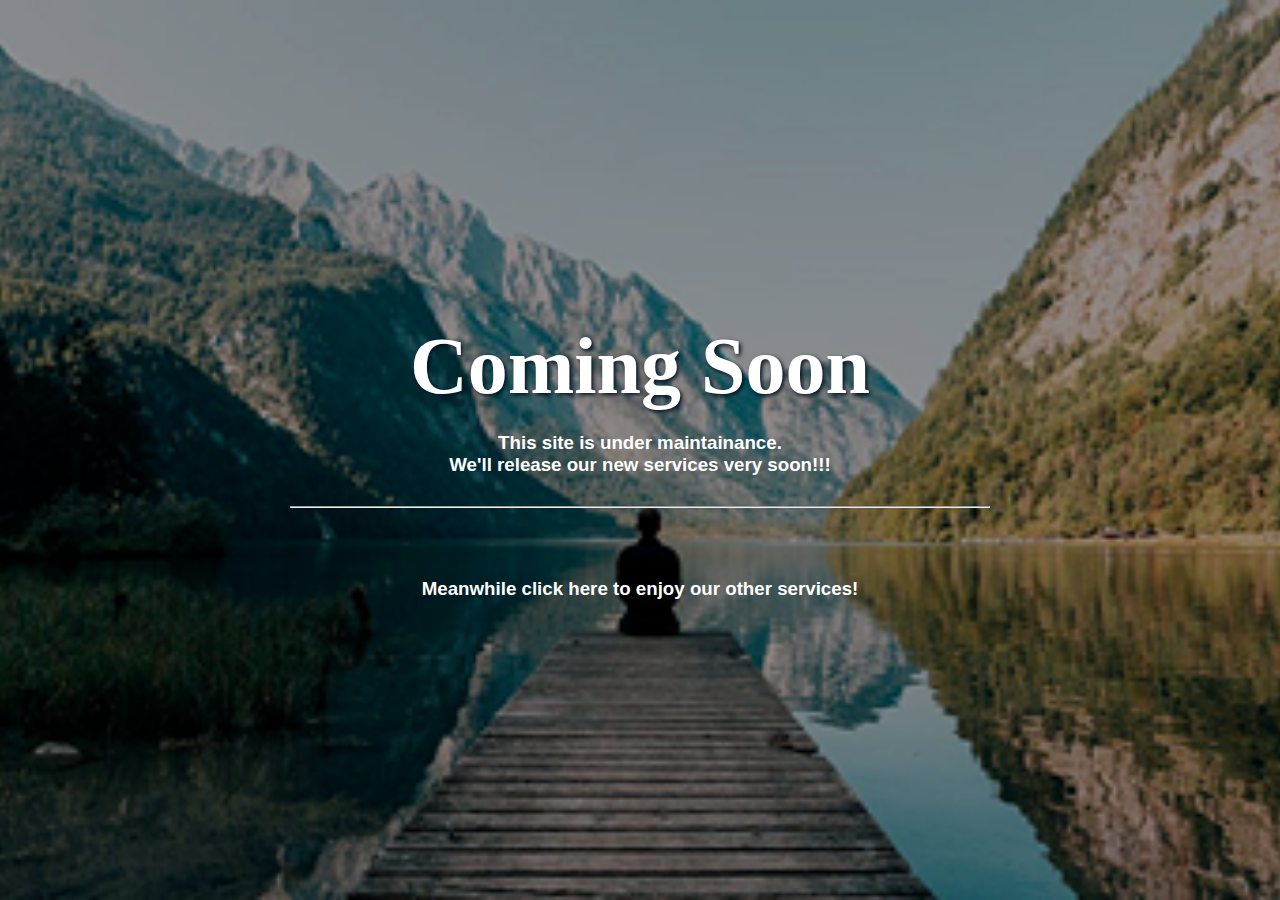
<file: html/comingSoon.html>
<!DOCTYPE html>
<html lang="en">
  <head>
    <meta charset="UTF-8" />
    <meta http-equiv="X-UA-Compatible" content="IE=edge" />
    <meta name="viewport" content="width=device-width, initial-scale=1.0" />
    <link rel ="icon" href="../images/favicon-enhanced.png">
    <link rel="stylesheet" href="../css/styles.css" />
    <link rel="preconnect" href="https://fonts.googleapis.com">
<link rel="preconnect" href="https://fonts.gstatic.com" crossorigin>
<link href="https://fonts.googleapis.com/css2?family=Cedarville+Cursive&family=Dancing+Script&family=Itim&family=Oleo+Script+Swash+Caps&family=Permanent+Marker&display=swap" rel="stylesheet">
    <title>Sukoon - Coming Soon</title>
  </head>
  <body>
      <h1>Coming Soon</h1>
      <h3>This site is under maintainance.<br />We'll release our new services very
        soon!!!</h3>
      <hr>
      <p id="launch"></p>
      <h3><a href="https://sukoon-stress-free.netlify.app/#services">Meanwhile click here to enjoy our other services!</a></h3>
  
    </body>
<!--     <script src="../js/comingSoon.js"></script> -->
</html>
</file>
<file: css/styles.css>
* {
  box-sizing: border-box;
}


*{
  margin: 0%;
  padding: 0%;
  box-sizing: border-box;
}
body{
  background-image: url("../images/coming_soon_bg.png");
  background-color: black;
  background-repeat: no-repeat;
  background-size: cover;
  background-position: center center;
  height: 100vh;
  font-family: "Poppins", sans-serif;
  display: flex;
  flex-direction: column;
  align-items: center;
  justify-content: center;
  text-align: center;
  margin: 0;
  overflow: hidden;
}
p{
  color: white;
  display: flex;
  align-items: center;
  width: 100%;
  font-size: 30px;
  font-weight: bold;
  margin: 30px 0;
}
h1{
  color: white;
  margin: 20px 0;
  width: 100%;
  font-size: 80px;
  text-align: center;
  font-weight: bold;
}
hr{
  margin: 30px 0;
  display:flex;
  width: 700px;
}
#launch{
  margin: 20px 0;
  margin-left:20%;
  font-size: 40px;
} 

h1 {
  font-family: 'Itim',cursive;
  color: white;
  font-weight: normal;
  font-size: 60px;
  text-shadow: 2px 2px 4px #011120;
  -moz-transition: all 0.2s ease-in;
  -o-transition: all 0.2s ease-in;
  -webkit-transition: all 0.2s ease-in;
  transition: all 0.2s ease-in;
  margin: 20px 0;
  width: 100%;
  font-size: 80px;
  text-align: center;
  font-weight: bold;
}

h3{
  color: white;
}
h3 a{
  color: white;
  text-decoration: none;
}

h3 a:hover{
  color: lightcyan;
  text-shadow:0px 0px 10px blueviolet;
  -moz-transition: all 0.2s ease-in;
  -o-transition: all 0.2s ease-in;
  -webkit-transition: all 0.2s ease-in;
  transition: all 0.2s ease-in;
}

h1:hover {
  color: lightcyan;
  text-shadow:0px 0px 20px blueviolet;
  -moz-transition: all 0.2s ease-in;
  -o-transition: all 0.2s ease-in;
  -webkit-transition: all 0.2s ease-in;
  transition: all 0.2s ease-in;
}


@keyframes typing {
  from {
    width: 0;
  }
}


@media (max-width: 500px) {
  h1 {
    font-size: 45px;
  }
  .time {
    margin: 5px;
    padding: 0.1rem;
  }
  .time h2 {
    font-size: 12px;
  }
  .text {
    font-size: 10px;
    box-shadow: 5px 5px 3px rgb(143, 143, 143);
    padding: 0.1rem;
    border-radius: 1px;
  }
  h3 {
    color: white;
    font-size: 1rem;
    animation: typing 1s steps(12);
  }
}
</file>
